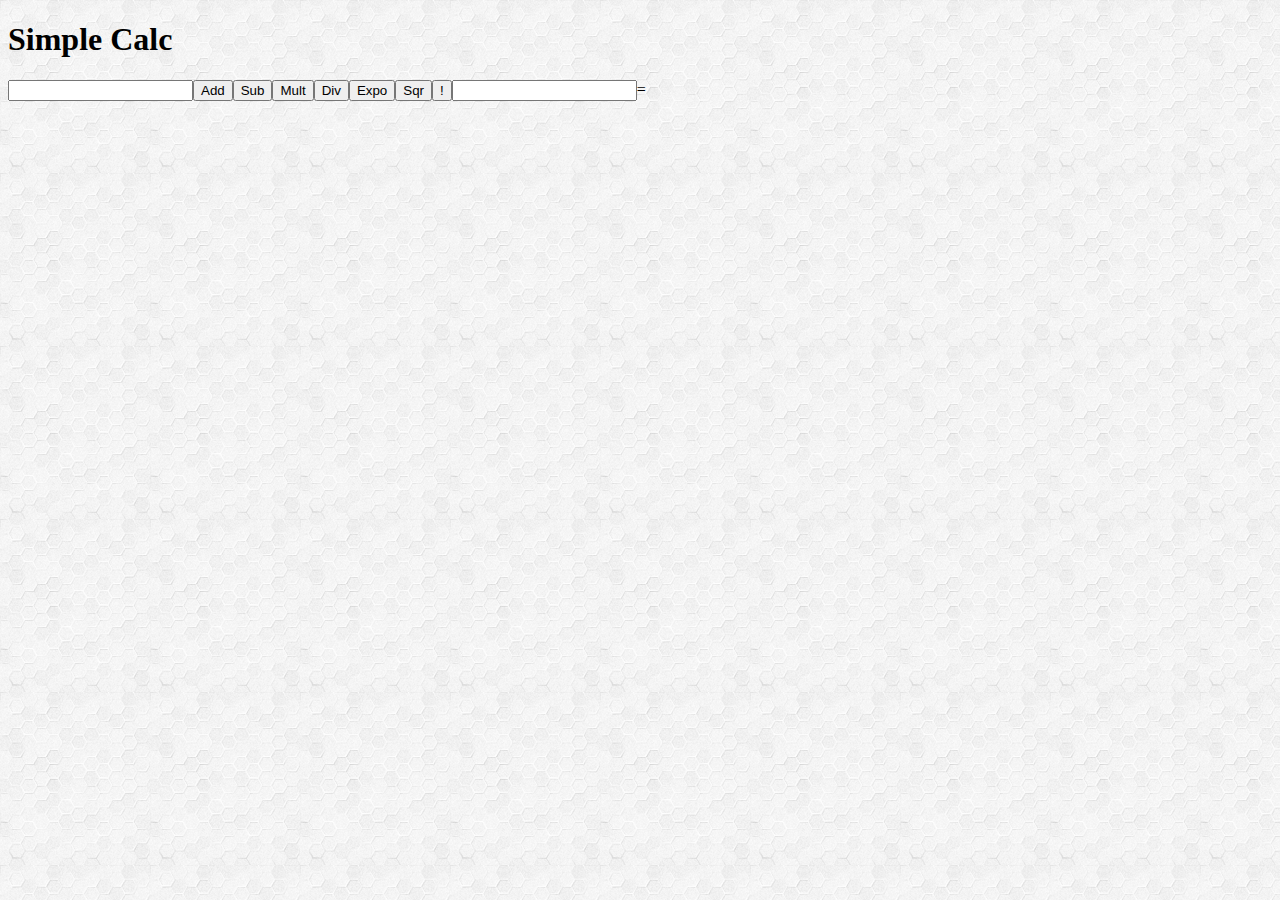
<file: index.html>
<!DOCTYPE html><html lang="en"><head><meta charset="utf-8"><title>Simple Calc</title><link rel="stylesheet" href="css/app.css"></head><body><h1>Simple Calc</h1><input id="num1" type="text"><button id="add">Add</button><button id="sub">Sub</button><button id="mult">Mult</button><button id="div"> Div</button><button id="expo">Expo</button><button id="sqr">Sqr</button><button id="fac">!</button><input id="num2" type="text"><span>=</span><span id="result"></span><script src="js/vendor/jquery-2.1.0.js"></script><script src="js/source/main.js"></script></body></html>
</file>
<file: css/app.css>
body {
  background-image: url('../media/hexellence.png');
}
</file>
